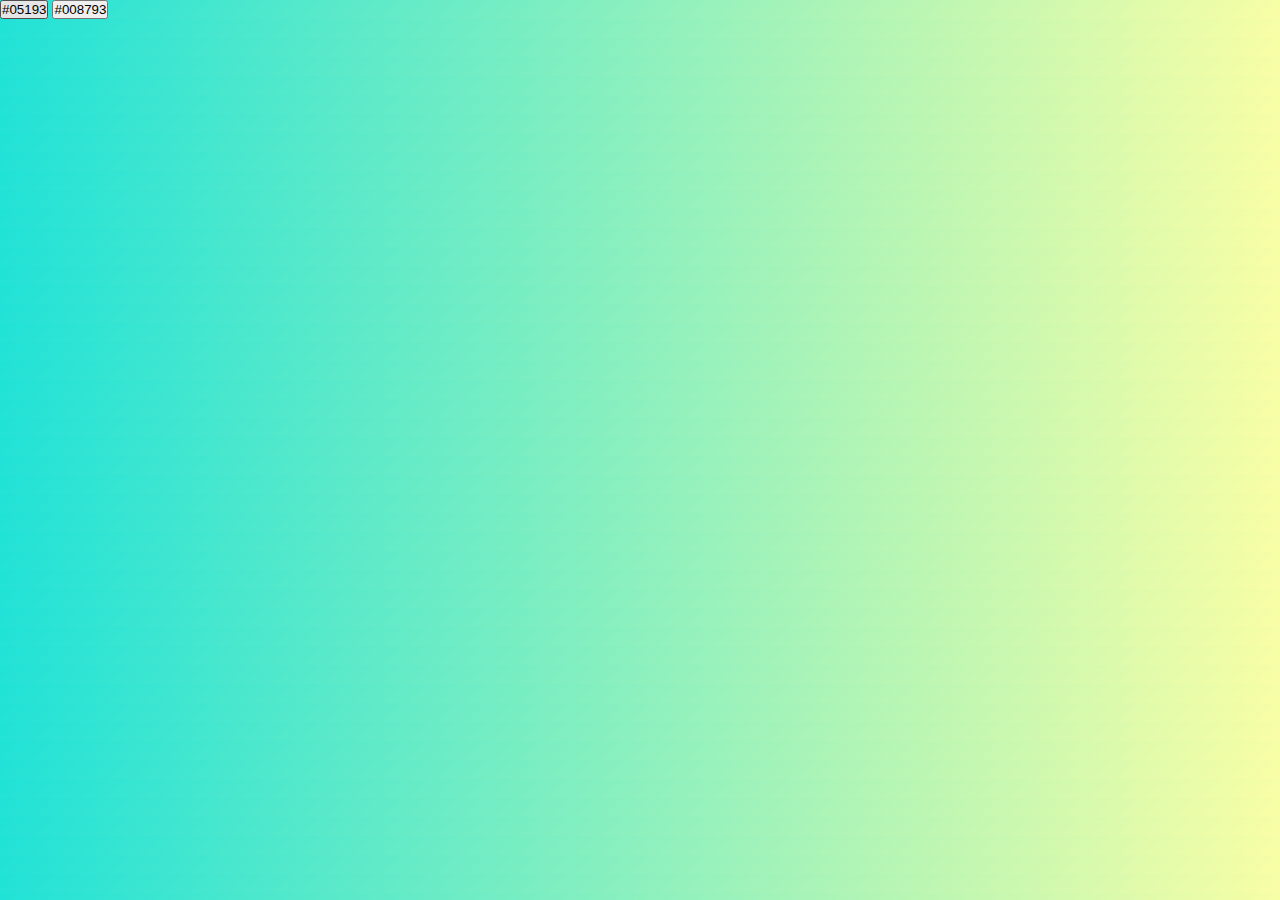
<file: JAVASCRIPT-PROJECTS/Background Gradient Generator/index.html>
<!DOCTYPE html>
<html lang="en">
<head>
    <meta charset="UTF-8">
    <meta name="viewport" content="width=device-width, initial-scale=1.0">
    <title>Document</title>
    <style>
        * {
  margin: 0;
  padding: 0;
  box-sizing: border-box;
        }

        body {
        background-image: linear-gradient(-225deg, #20E2D7 0%, #F9FEA5 100%);
        justify-content: center;
        align-items: center;
        }
       
    </style>
</head>
<body>
    <section>
        <div class="btn">
            <button id="myButton">#05193</button>
            <button id="myButton2">#008793</button>
        </div>
    </section>
</body>
</html>
</file>
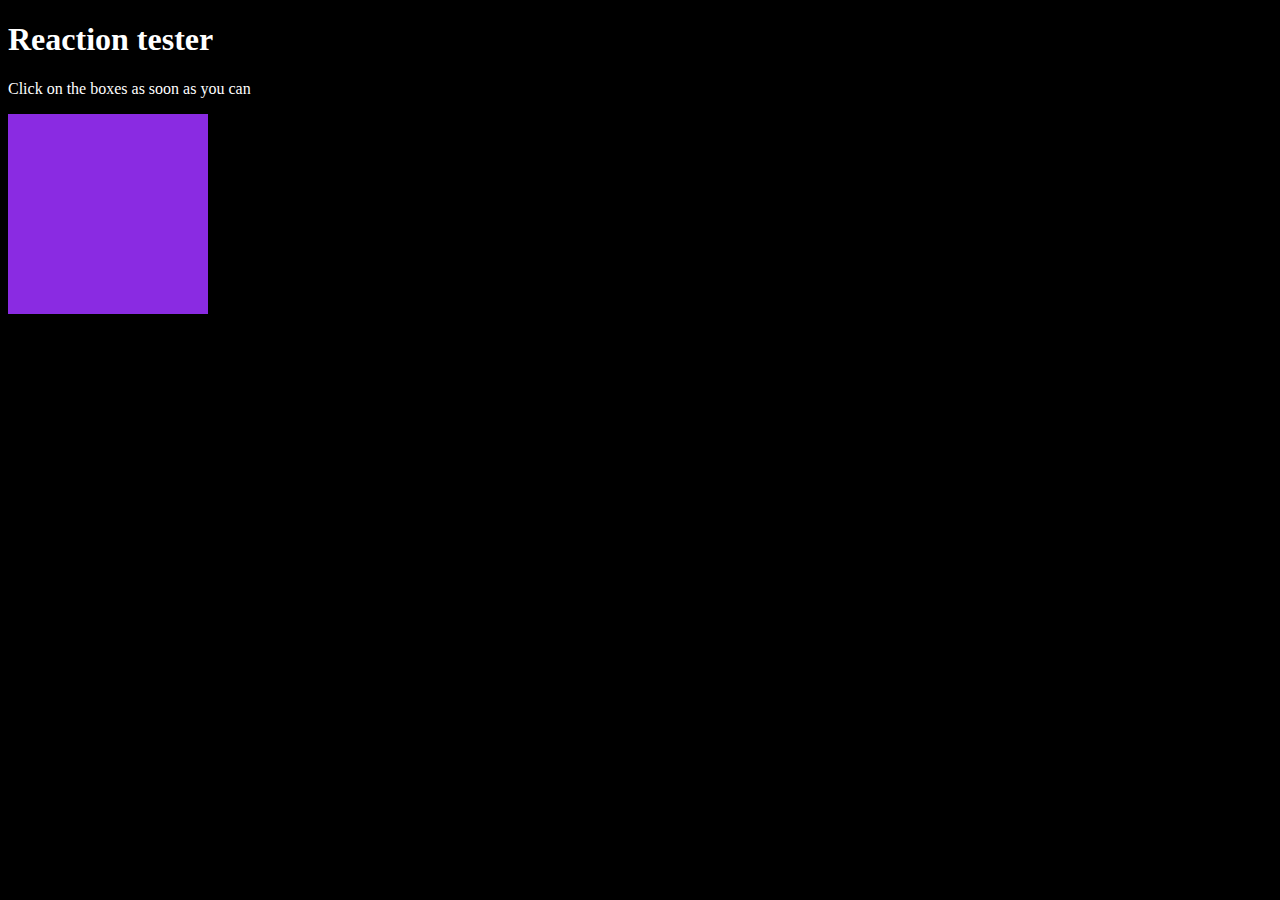
<file: JAVASCRIPT-PROJECTS/REACTION-TESTER-PROJECT/Reaction.html>
<!DOCTYPE html>
<html lang="en">
  <head>
    <meta charset="UTF-8" />
    <meta name="viewport" content="width=device-width, initial-scale=1.0" />
    <title>Reaction Tester</title>
  </head>
  <style>
    body {
      background-color: black;
      color: white;
    }
    #Shape {
      width: 200px;
      height: 200px;
      background-color: blueviolet;
    }
  </style>
  <body>
    <h1>Reaction tester</h1>
    <p>Click on the boxes as soon as you can</p>
    <div id="Shape"></div>
    <script>
      var start = new Date().getTime();
      document.getElementById("Shape").onclick = function () {
        document.getElementById("Shape").style.display = "none";
        var end = new Date().getTime();
        var timeTaken = end - start;
        alert(timeTaken);
      };
    </script>
  </body>
</html>
</file>
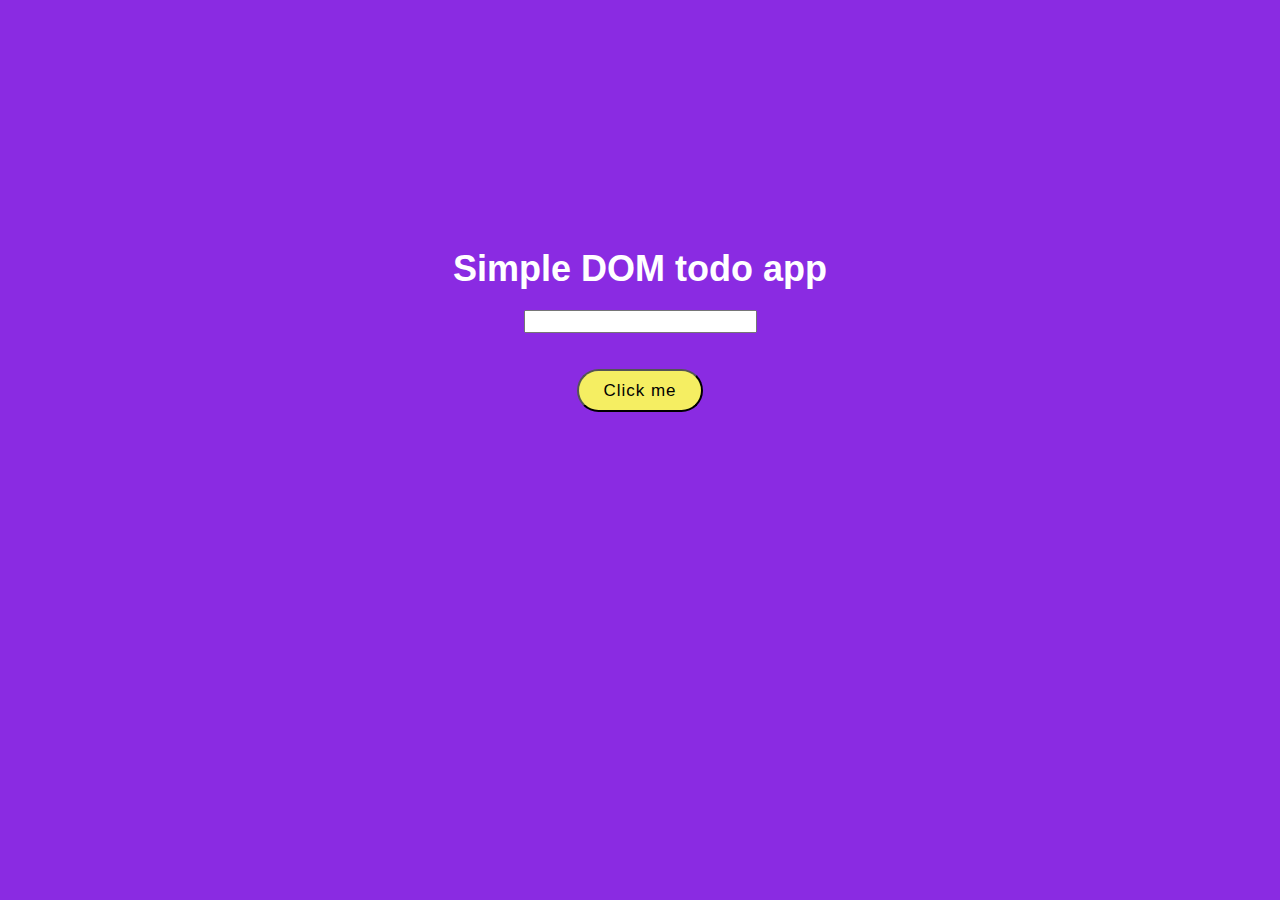
<file: JAVASCRIPT-PROJECTS/Todo_app/todo.html>
<!DOCTYPE html>
<html lang="en">
  <head>
    <meta charset="UTF-8" />
    <meta name="viewport" content="width=device-width, initial-scale=1.0" />
    <title>TODO_app</title>
    <link rel="stylesheet" href="style.css" />
  </head>
  <body>
    <div class="main"></div>
    <h1>Simple DOM todo app</h1>
    <input type="text" id="inputField"/>
    <button class="btn">Click me</button>
    <div class="todoListElem"></div>

    <script>
      let inputElem = document.getElementById("inputField");
      let clickBtn = document.querySelector(".btn");
      let todoListElem = document.querySelector(".todoListElem");

      const addTodo = () => {
        console.log(inputElem.value);
        if (inputElem.value.trim() !== '') { // Check if input is not empty
          let pElem = document.createElement("p");
          pElem.textContent = inputElem.value;
          pElem.classList.add('todo-item'); // Add a class for styling or identification
          todoListElem.appendChild(pElem); // Add the new paragraph to the todo list
          inputElem.value = ""; // Clear the input field
        }
      };

      clickBtn.addEventListener("click", addTodo);

      todoListElem.addEventListener("click", (event) => {
        if (event.target.classList.contains('todo-item')) {
          event.target.remove(); // Remove the clicked todo item
        }
      });
    </script>
  </body>
</html>
</file>
<file: JAVASCRIPT-PROJECTS/Todo_app/style.css>
* {
  margin: 0;
  padding: 0;
  box-sizing: border-box;
}
html {
  color: #fff;
  font-size: 62.5%;
}
body {
  font-family: "Urbanist", sans-serif;
  /* background-color: #1b1b1d; */
  display: flex;
  flex-direction: column;
  justify-content: center;
  align-items: center;
  background-color: blueviolet;
}

h1 {
  font-size: 3.6rem;
  margin-top: 4.8rem;
}
hr {
  margin-bottom: 3.2rem;
}

p,
li,
button {
  font-size: 1.7rem;
  letter-spacing: 0.1rem;
  font-family: "Urbanist", sans-serif;
  line-height: 1.6;
}
button {
  background-color: #f5ee62;
  padding: 0.6rem 2.4rem;
  border-radius: 10rem;
  margin: 3.6rem 5rem;
  cursor: pointer;
  transition: all 0.3s linear;

  &:hover {
    box-shadow: inset 0 0 0 0.2rem #f5ee62;
    background-color: transparent;
    color: #f5ee62;
  }
}
#inputField {

  margin-top: 2rem;
}

.para:hover {
  color: red;
  cursor: pointer;
}

#inputField {
  padding: 0.2rem 2.6rem;
}

.main {
  margin-top: 20rem;
}
</file>
